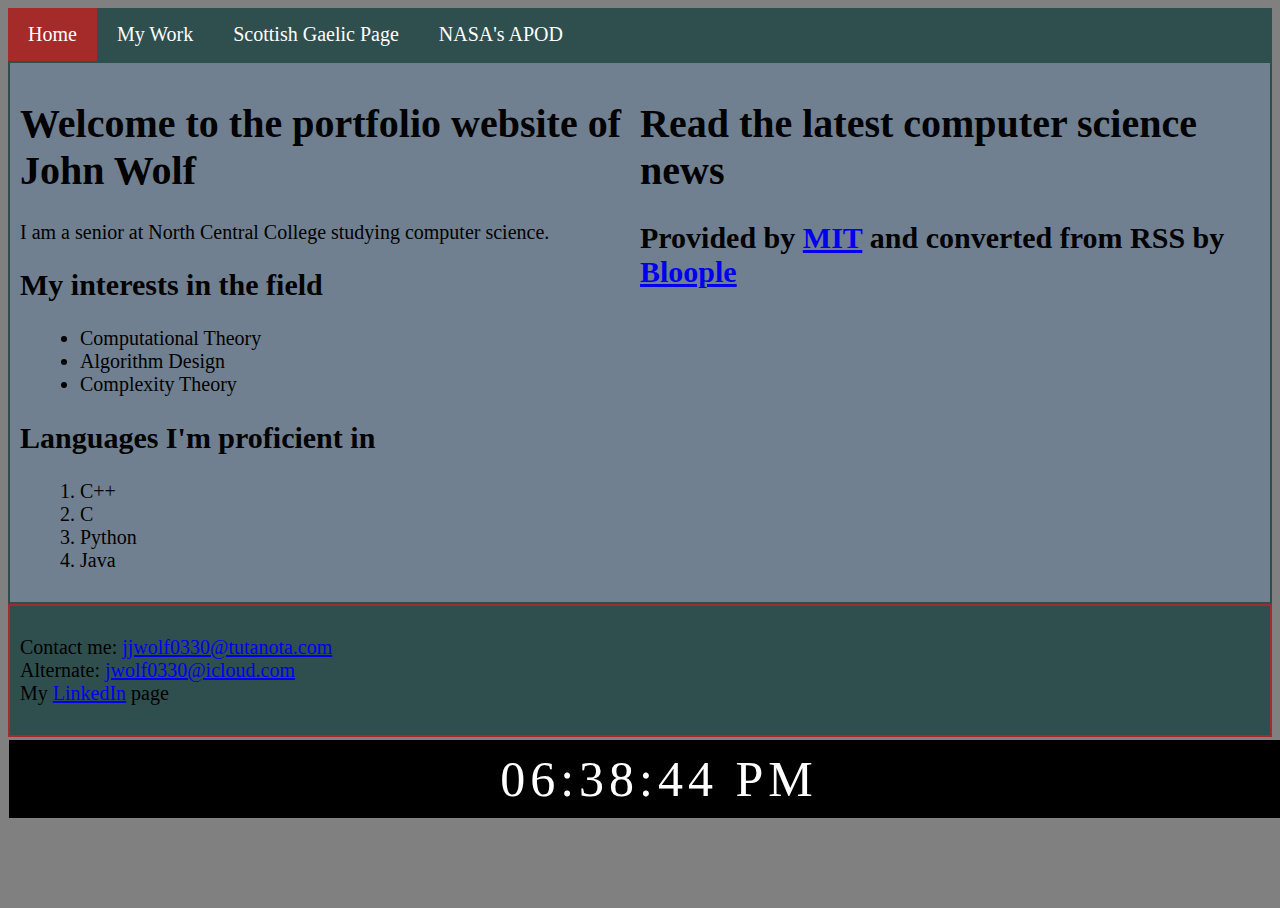
<file: index.html>
<html lang="en-US">
	<head>
		<meta charset="utf-8">
		<meta name="author" content="John Wolf">
		<meta name="description" content="Website containing the programming portfolio of and links to works by John Wolf">
		<title>John Wolf's Portfolio</title>
		<!-- <link rel="icon" href="favicon.ico" type="image/x-icon"> -->
		<link rel="stylesheet" href="css/all-pages.css">
		<script src="js/clock.js" defer></script>
	</head>
	<body>
		<div class="topnav" id="myNav">
			<a href="https://j-jwolf.github.io/index" class="active">Home</a>
			<a href="https://j-jwolf.github.io/pages/view-my-work">My Work</a>
			<a href="https://j-jwolf.github.io/pages/gaidhlig">Scottish Gaelic Page</a>
			<a href="https://j-jwolf.github.io/pages/nasa-apod">NASA's APOD</a>
		</div>
		<div class="body">
			<div class="row">
				<div class="column">
					<div class="rss-background">
						<h1 class="homepage-font">Welcome to the portfolio website of John Wolf</h1>
						<p class="homepage-font">
							<!-- -->
							I am a senior at North Central College studying computer science.<br>
						</p>
						<h2>My interests in the field</h2>
						<ul>
							<!-- -->
							<li>Computational Theory</li>
							<li>Algorithm Design</li>
							<li>Complexity Theory</li>
						</ul>
						<h2>Languages I'm proficient in</h2>
						<ol>
							<!-- -->
							<li>C++</li>
							<li>C</li>
							<li>Python</li>
							<li>Java</li>
						</ol>
					</div>
				</div>
				<div class="column">
					<!-- <div class="rss-background"> -->
					<h1 class="homepage-font">Read the latest computer science news</h1>
					<h2 class="homepage-font">Provided by <a href="https://news.mit.edu/topic/computers">MIT</a> and converted from RSS by <a href="https://rss.bloople.net">Bloople</a></h2>
					<script src="//rss.bloople.net/?url=https%3A%2F%2Fnews.mit.edu%2Frss%2Ftopic%2Fcomputers&limit=5&showtitle=false&type=js"></script>
					<!-- </div> -->
				</div>
			</div>
		</div>
	</body>
	<footer>
		<p>
			Contact me: <a href="mailto:jjwolf0330@tutanota.com">jjwolf0330@tutanota.com</a><br>
			Alternate: <a href="mailto:jwolf0330@icloud.com">jwolf0330@icloud.com</a><br>
			My <a href="https://www.linkedin.com/in/john-wolf-962478114/">LinkedIn</a> page
		</p>
		<div id="clock-display" class="clock" onload="showTime()"></div>
		<!-- -->
	</footer>
</html>
</file>
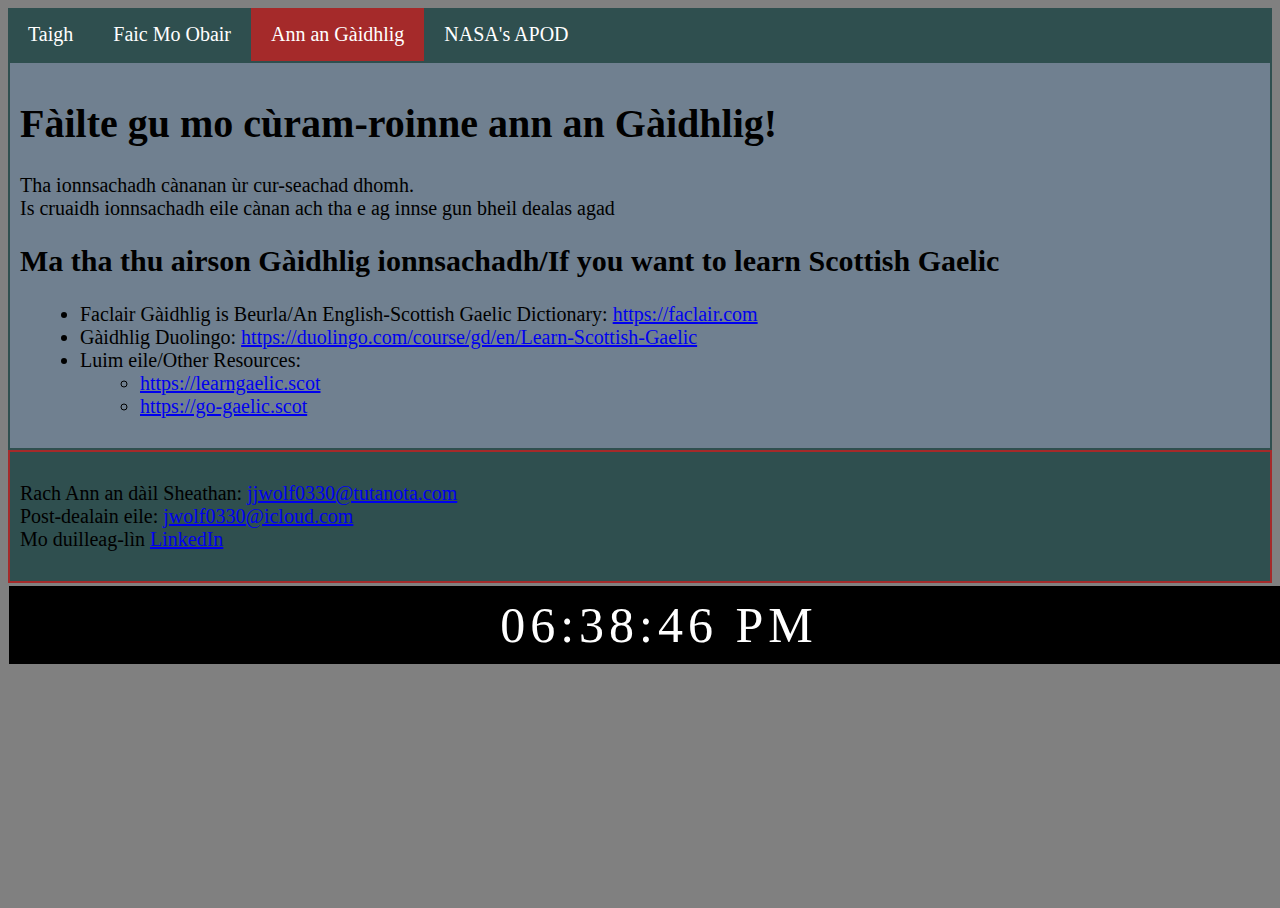
<file: pages/gaidhlig.html>
<html lang="gd">
	<head>
		<meta charset="utf-8">
		<meta name="author" content="John Wolf">
		<meta name="description" content="Seo duilleag-l&igrave;n tha G&agrave;idhlig aig!">
		<title>C&ugrave;ram-Roinne</title>
		<link rel="stylesheet" href="../css/all-pages.css">
		<script src="../js/clock.js" defer></script>
	</head>
	<body>
		<div class="topnav" id="myNav">
			<!-- -->
			<a href="https://j-jwolf.github.io/index">Taigh</a>
			<a href="https://j-jwolf.github.io/pages/view-my-work"><!-- -->Faic Mo Obair</a>
			<a href="https://j-jwolf.github.io/pages/gaidhlig" class="active">Ann an G&agrave;idhlig</a>
			<a href="https://j-jwolf.github.io/pages/nasa-apod">NASA's APOD</a>
		</div>
		<!-- -->
		<div class="body">
			<h1>F&agrave;ilte gu mo c&ugrave;ram-roinne ann an G&agrave;idhlig!</h1>
			<p>
				<!-- -->
				Tha ionnsachadh c&agrave;nanan &ugrave;r cur-seachad dhomh.<br>
				Is cruaidh ionnsachadh eile c&agrave;nan ach tha e ag innse gun bheil dealas agad
			</p>
			<h2>Ma tha thu airson G&agrave;idhlig ionnsachadh/If you want to learn Scottish Gaelic</h2>
			<ul>
				<!-- -->
				<li>Faclair G&agrave;idhlig is Beurla/An English-Scottish Gaelic Dictionary: <a href="https://faclair.com">https://faclair.com</a></li>
				<li>G&agrave;idhlig Duolingo: <a href="https://duolingo.com/course/gd/en/Learn-Scottish-Gaelic">https://duolingo.com/course/gd/en/Learn-Scottish-Gaelic</a></li>
				<li>Luim eile/Other Resources:
					<ul>
						<li><a href="https://learngaelic.scot">https://learngaelic.scot</a></li>
						<li><a href="https://go-gaelic.scot">https://go-gaelic.scot</a></li>
					</ul>
				</li>
			</ul>
		</div>
	</body>
	<footer>
		<!-- -->
		<p>
			Rach Ann an d&agrave;il Sheathan: <a href="mailto:jjwolf0330@tutanota.com">jjwolf0330@tutanota.com</a><br>
			Post-dealain eile: <a href="mailto:jwolf0330@icloud.com">jwolf0330@icloud.com</a><br>
			Mo duilleag-l&igrave;n <a href="https://linkedin.com/in/john-wolf-962478114/">LinkedIn</a>
		</p>
		<div id="clock-display" class="clock" onload="showTime()"></div>
	</footer>
</html>
</file>
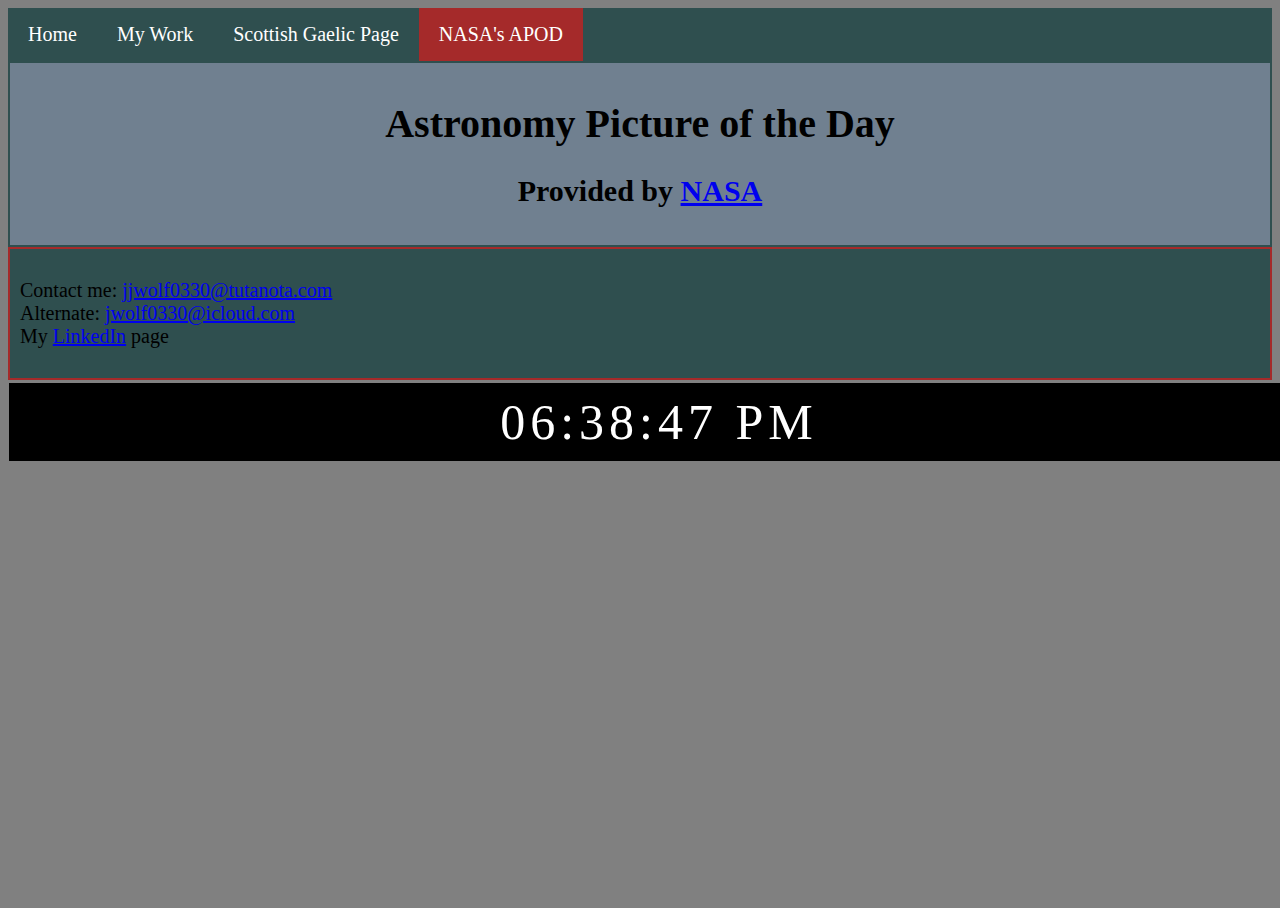
<file: pages/nasa-apod.html>
<html lang="en-US">
	<head>
		<meta charset="utf-8">
		<meta name="author" content="John Wolf">
		<meta name="description" content="Webpage containing the APOD, Astronomy Picture of the Day, from NASA's API">
		<link rel="stylesheet" href="../css/all-pages.css">
		<script src="../js/clock.js" defer></script>
		<script src="../js/apod.js" defer></script>
		<style>
			.center-text
			{
				text-align: center;
			}
			iframe, img
			{
				display: block;
				margin: auto;
			}
		</style>
	</head>
	<body>
		<!-- -->
		<div class="topnav" id="myNav">
			<!-- -->
			<a href="https://j-jwolf.github.io/index">Home</a>
			<a href="https://j-jwolf.github.io/pages/view-my-work">My Work</a>
			<a href="https://j-jwolf.github.io/pages/gaidhlig">Scottish Gaelic Page</a>
			<a href="https://j-jwolf.github.io/pages/nasa-apod" class="active">NASA's APOD</a>
		</div>
		<div class="body">
			<h1 class="center-text">Astronomy Picture of the Day</h1>
			<h2 class="center-text">Provided by <a href="https://apod.nasa.gov/astropix.html">NASA</a></h2>
			<h5 class="center-text" id="copyright"></h5>
			<p id="apod"></p>
		</div>
	</body>
	<footer>
		<!-- -->
		<p>
			Contact me: <a href="mailto:jjwolf0330@tutanota.com">jjwolf0330@tutanota.com</a><br>
			Alternate: <a href="mailto:jwolf0330@icloud.com">jwolf0330@icloud.com</a><br>
			My <a href="https://linkedin.com/in/john-wolf-962478114/">LinkedIn</a> page
		</p>
		<div id="clock-display" class="clock" onload="showTime()"></div>
	</footer>
</html>
</file>
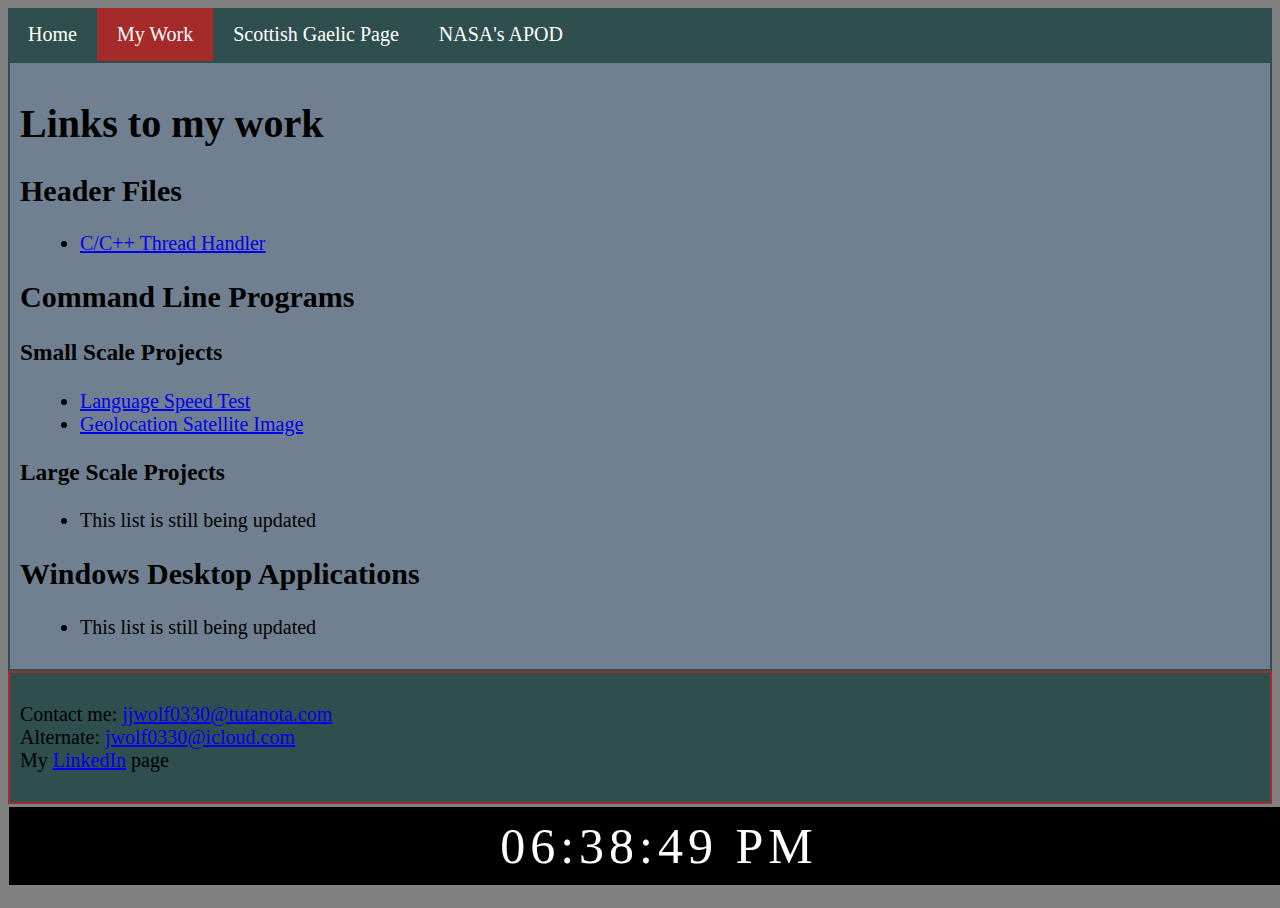
<file: pages/view-my-work.html>
<html lang="en">
	<head>
		<meta charset="utf-8">
		<meta name="author" content="John Wolf">
		<meta name="description" content="Page containing links to my works as well as source code available to download">
		<title>View my Work</title>
		<link rel="stylesheet" href="../css/all-pages.css">
		<script src="../js/clock.js" defer></script>
	</head>
	<body>
		<div class="topnav" id="myNav">
			<a href="https://j-jwolf.github.io/index">Home</a>
			<a href="https://j-jwolf.github.io/pages/view-my-work" class="active">My Work</a>
			<a href="https://j-jwolf.github.io/pages/gaidhlig">Scottish Gaelic Page</a>
			<a href="https://j-jwolf.github.io/pages/nasa-apod">NASA's APOD</a>
		</div>
		<div class="body">
			<h1>Links to my work</h1>
			<h2>Header Files</h2>
			<ul>
				<li><a href="https://github.com/j-jwolf/c-threads">C/C++ Thread Handler</a></li>
			</ul>
			<h2>Command Line Programs</h2>
			<h3>Small Scale Projects</h3>
			<ul>
				<li><a href="https://github.com/j-jwolf/language-speed-test">Language Speed Test</a></li>
				<li><a href="https://github.com/j-jwolf/sat-view">Geolocation Satellite Image</a>
			</ul>
			<h3>Large Scale Projects</h3>
			<ul>
				<li>This list is still being updated</li>
			</ul>
			<h2>Windows Desktop Applications</h2>
			<ul>
				<li>This list is still being updated</li>
			</ul>
		</div>
	</body>
	<footer>
		<p>
			Contact me: <a href="mailto:jjwolf0330@tutanota.com">jjwolf0330@tutanota.com</a><br>
			Alternate: <a href="mailto:jwolf0330@icloud.com">jwolf0330@icloud.com</a><br>
			My <a href="https://linkedin.com/in/john-wolf-962478114/">LinkedIn</a> page
		</p>
		<div id="clock-display" class="clock" onload="showTime()"></div>
	</footer>
</html>
</file>
<file: css/all-pages.css>
.topnav
{
	overflow: hidden;
	background-color: darkslategray;
}
.topnav a
{
	float: left;
	display: block;
	color: white;
	text-align: center;
	padding: 15px 20px;
	text-decoration: none;
}
.topnav a:hover
{
	background-color: white;
	color: black;
}
.topnav a.active
{
	background-color: brown;
	color: white;
}
.topnav .icon
{
	display: none;
}
.column
{
	float: left;
	width: 50%;
}
.row
{
	content: "";
	display: table;
	clear: both;
}
html
{
	background-color: gray;
	font-size: 20px;
}
div.clock
{
	background: black;
}
.clock
{
	position: absolute;
	width: 100%;
	text-align: center;
	background-size: 100%;
	padding: 10px;
	transform: translateX(-11px) translateY(15px);
	color: white;
	font-size: 50px;
	letter-spacing: 5px;
	overflow: hidden;
}
body, html
{
	height: 100%;
}
div.body
{
	background-color: slategray;
	padding: 10px;
	border: 2px solid darkslategray;
}
li
{
	margin-left: 20px;
}
footer
{
	background-color: darkslategray;
	padding: 10px;
	border: 2px solid brown;
}
</file>
